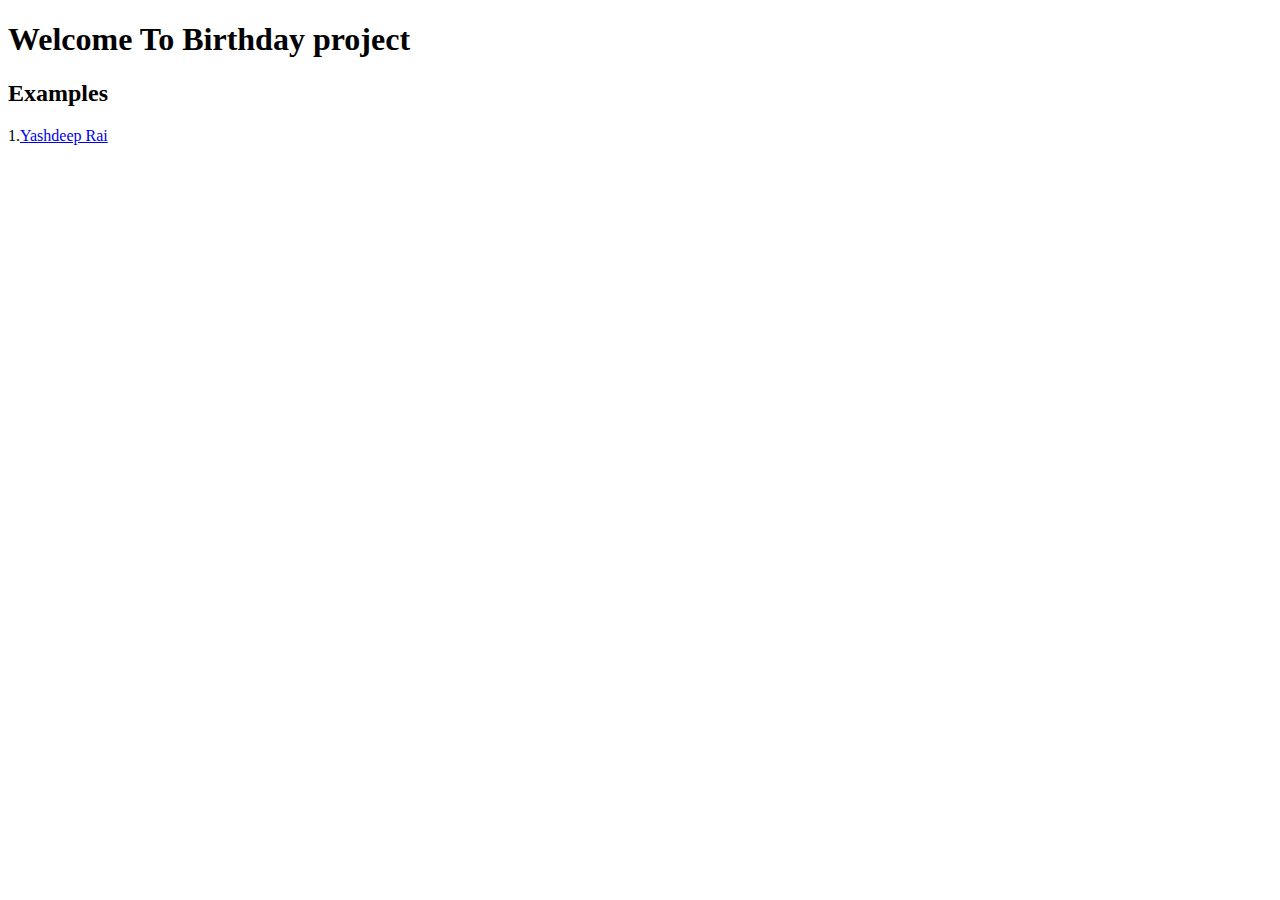
<file: index.html>
<!DOCTYPE html>
<html lang="en">
<head>
    <meta charset="UTF-8">
    <meta name="viewport" content="width=device-width, initial-scale=1.0">
    <title>Document</title>
</head>
<body>
    <h1>Welcome To Birthday project</h1>
    <h2>Examples</h2>
    1.<a href="https://vineethraik.github.io/birthday-project/site/yashadeep-rai/">Yashdeep Rai</a>
</body>
</html>


<!-- <a href="https://api.whatsapp.com/send?phone=918762907811&text=urlencodedtext">Hello, world!</a> -->
</file>
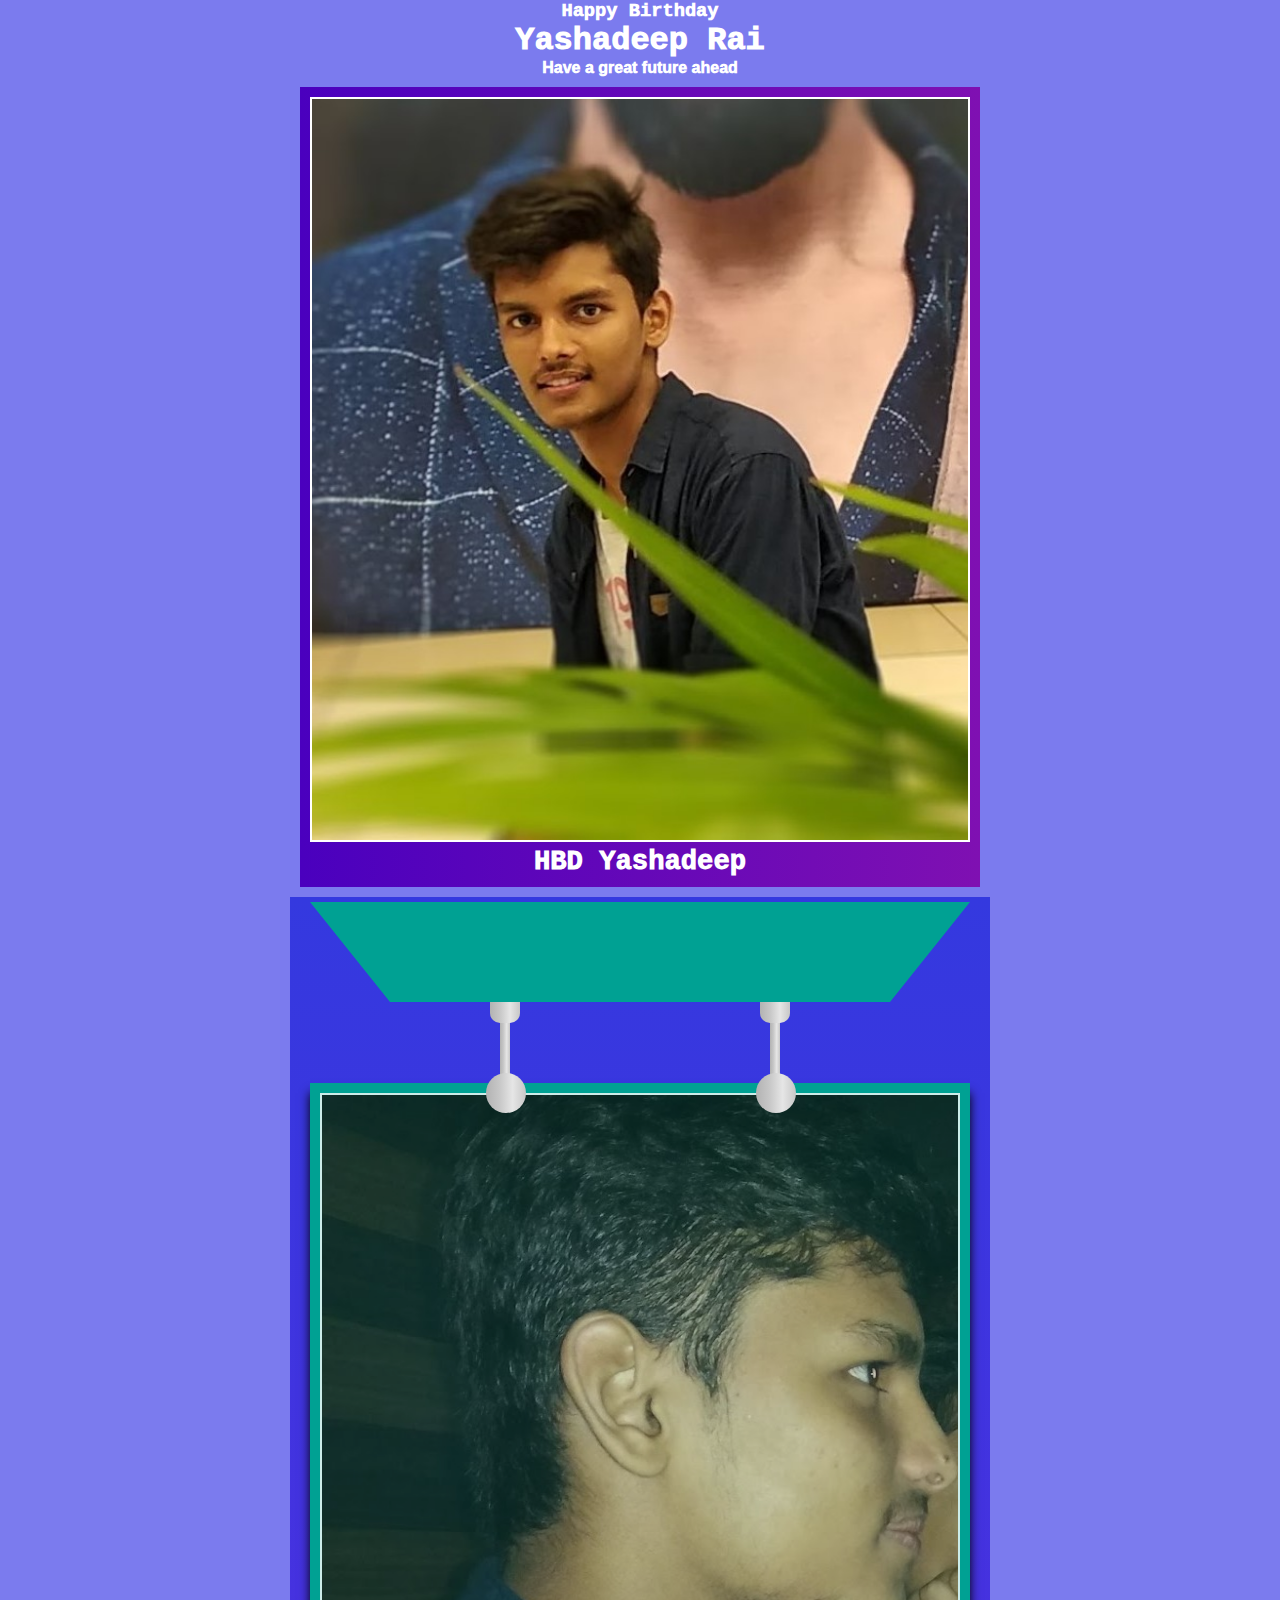
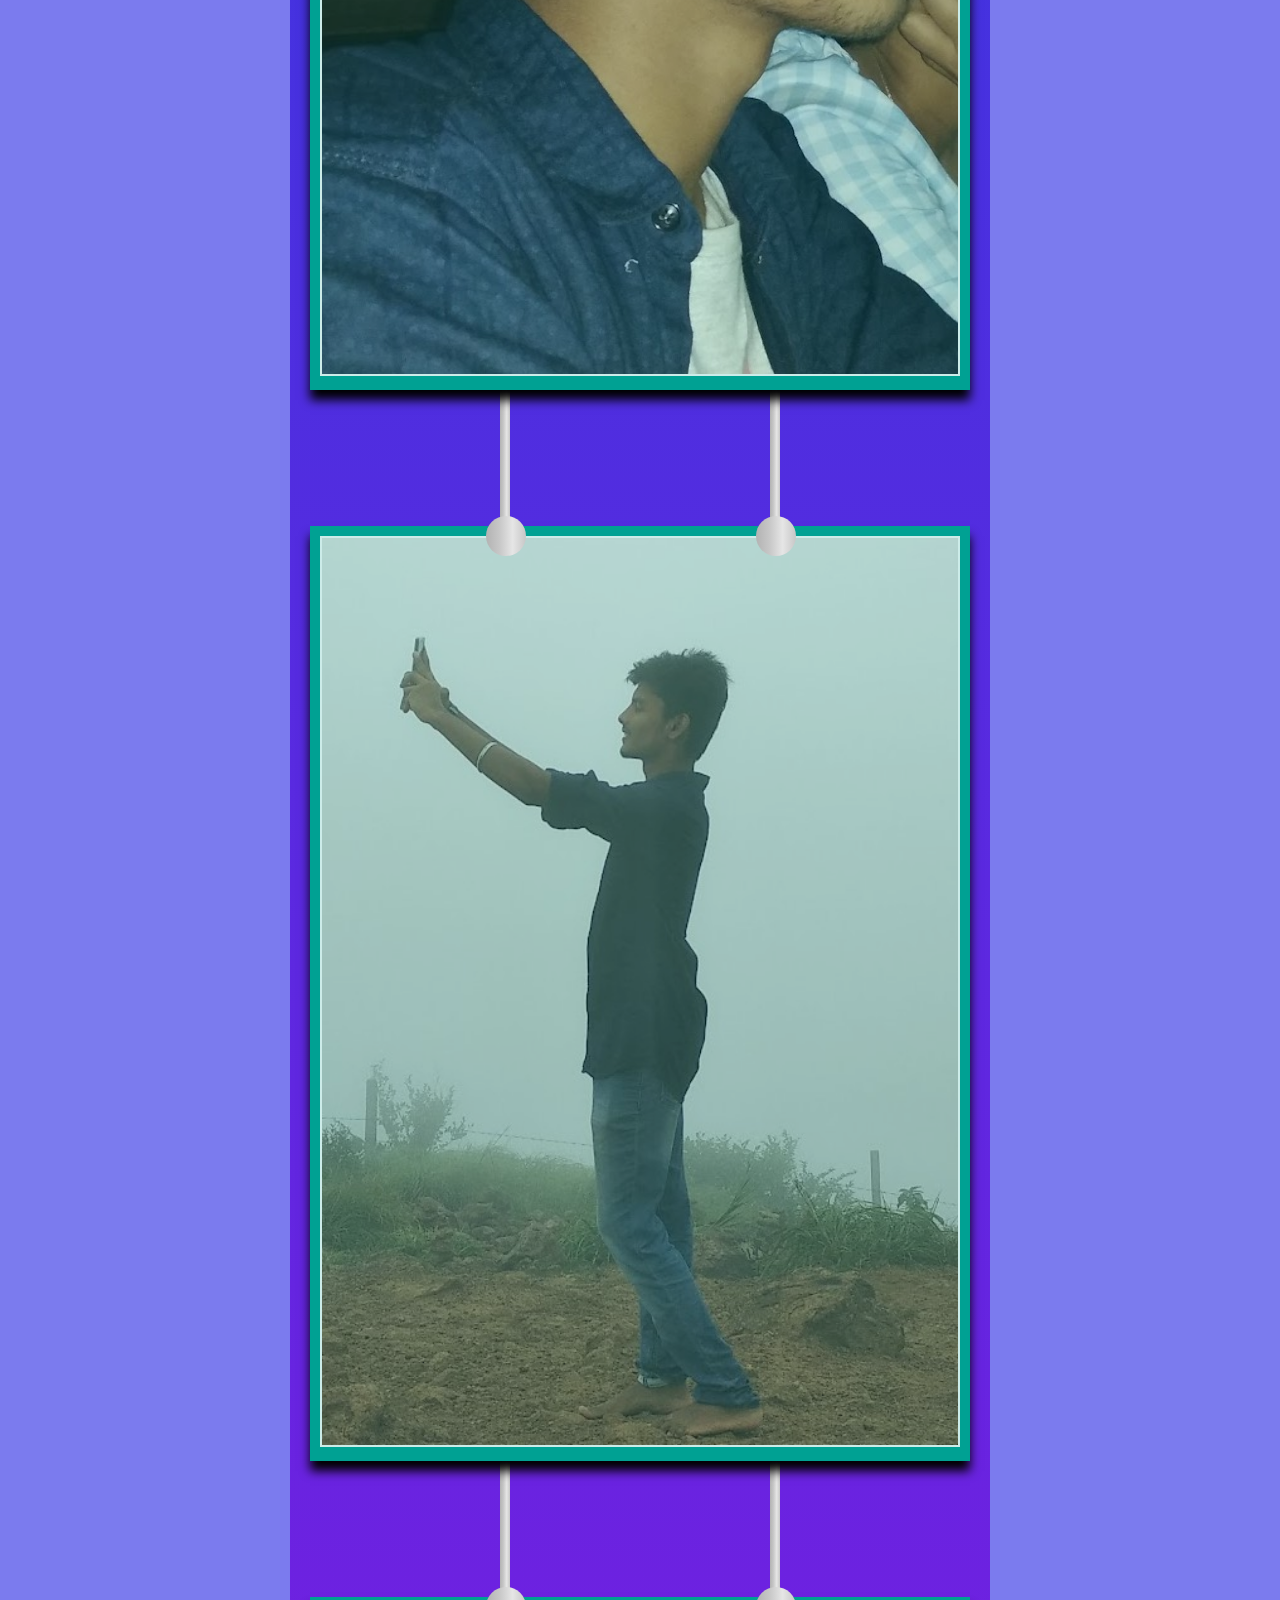
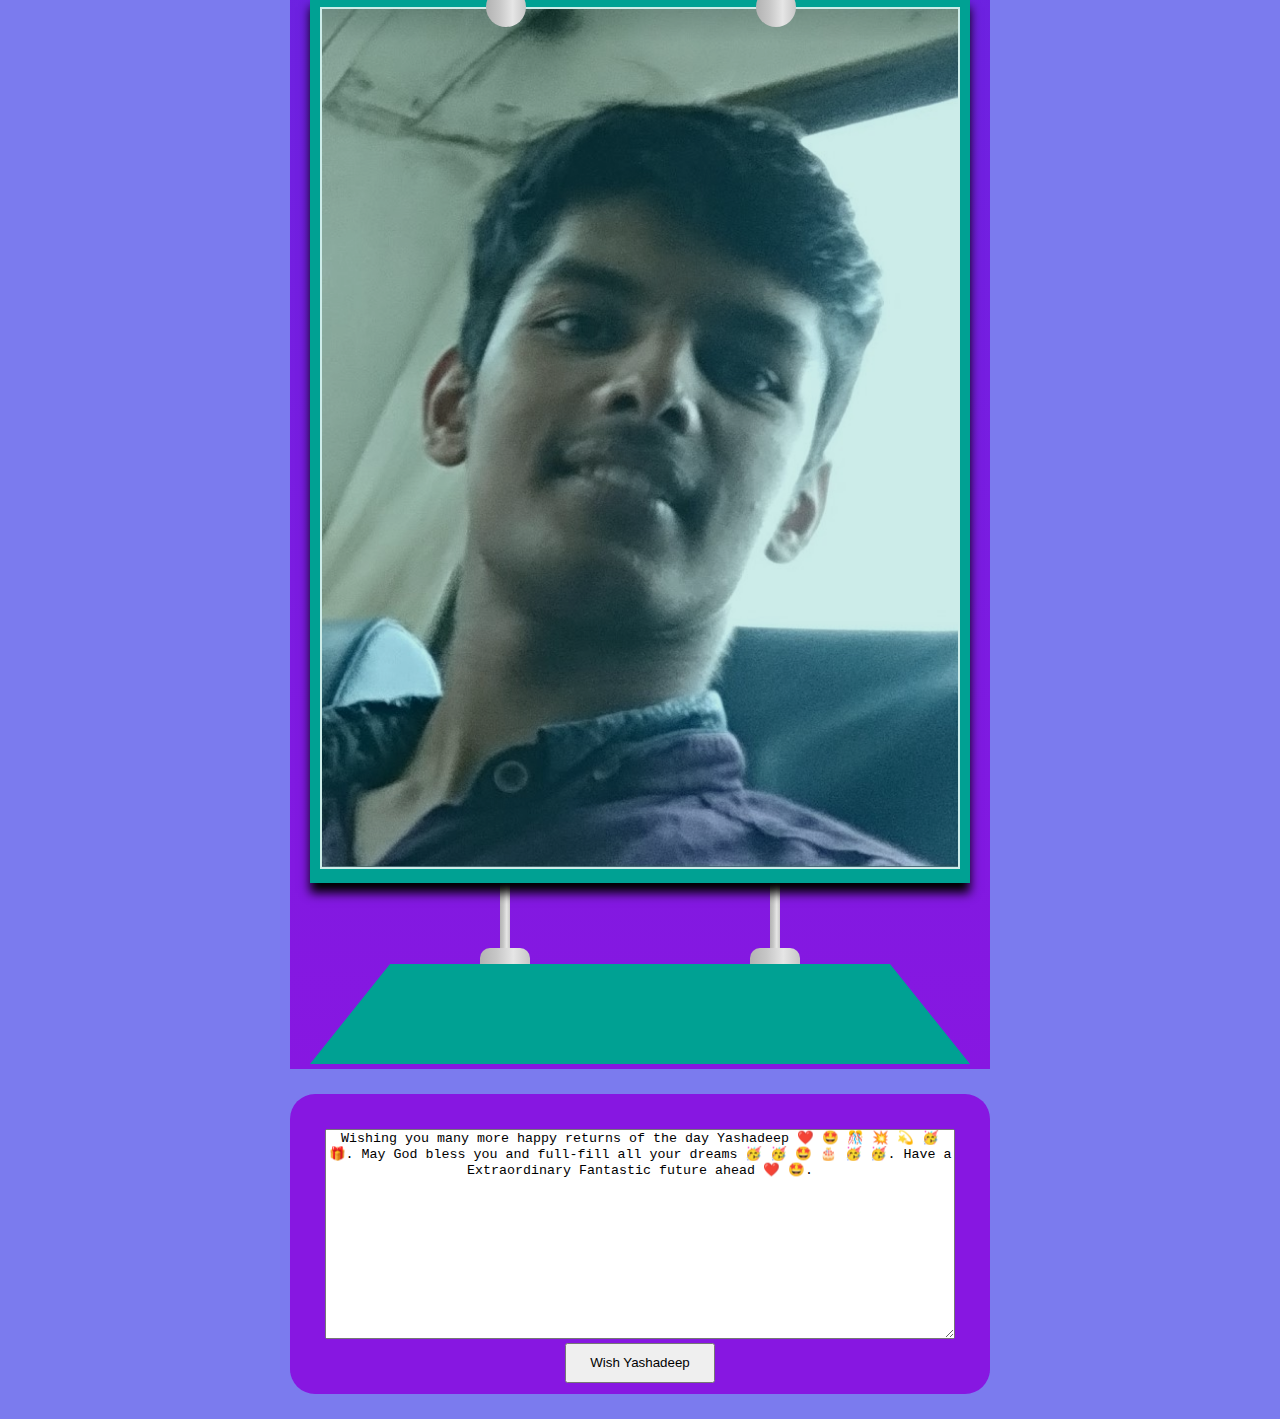
<file: site/yashadeep-rai/index.html>
<!DOCTYPE html><html lang="en" prefix="og: https://ogp.me/ns#"><head> <meta charset="UTF-8"> <meta name="viewport" content="width=device-width, initial-scale=1.0"> <meta> <link rel="icon" href="https://vineethraik.github.io/initial-web-dev/res/image/icon.jpg"> <title>HBD deeep</title> <style>:root {--design-color1: rgb(0, 161, 147);--beam-color:rgb(0, 161, 147);--metal-color: linear-gradient(-90deg, hsl(0, 0%, 78%), hsl(0, 0%, 90%), hsl(0, 0%, 78%), hsl(0, 0%, 70%));}* {box-sizing: border-box;text-align: center;margin: 0;padding: 0;}.width100{width: 100%;}body{background-color: rgb(123, 123, 238);color: white;}h3,h1,figcaption{font-family: 'Courier New', Courier, monospace;}h3,h1,p,figcaption{font-weight: 1000;}p {font-family: 'Gill Sans', 'Gill Sans MT', Calibri, 'Trebuchet MS', sans-serif;}figure {padding: 10px;margin: 10px;background: linear-gradient(to right, #4a00be, #7f10b2);}figure>img {border: 2px solid white;}figcaption {font-size: 1.7rem;}#outer_wrapper {position: relative;background: linear-gradient(to bottom, #3439df, #8717e1);}#wrapper {padding: 50px 10px 50px 10px;position: relative;z-index: 1;}#wrapper::before,#wrapper::after{content: "";width: 70vw;height: 0;margin: 5px auto;border: 10vw solid var(--beam-color);border-width: 15vw 10vw;position: absolute;left: 5vw;}#wrapper::before {border-color: var(--beam-color) transparent transparent transparent;top: 0;}#wrapper::after {border-color: transparent transparent var(--beam-color) transparent;bottom: 0;}#rods::before, #rods::after {content: "";position: absolute;width: 10px;height: 98%;top: 1%;background: var(--metal-color);}#rods::before {left: 30%;}#rods::after {right: 30%;}#holder_top::before, #holder_top::after {content: "";position: absolute;width: 30px;height: 25px;top: 3%;background: var(--metal-color);border-radius: 0 0 10px 10px;}#holder_top::before {left: calc(30% - 10px);}#holder_top::after {right: calc(30% - 10px);}#holder_bottom::before, #holder_bottom::after {content: "";position: absolute;width: 50px;height: 20px;bottom: 3%;background: var(--metal-color);border-radius: 10px 10px 0 0;}#holder_bottom::before {left: calc(30% - 20px);}#holder_bottom::after {right: calc(30% - 20px);}.outer_img_wrapper {padding: 10px;margin: 20% 10px;background-color: var(--design-color1);box-shadow: 0px 10px 10px black;position: relative;}.img_wrapper {width: 100%;position: relative;z-index: 50;}.img_connectors::before, .img_connectors::after {content: "";width: 40px;height: 40px;position: absolute;top: -10px;background: var(--metal-color);z-index: 100;border-radius: 50%;}.img_connectors::before {left: calc(30% - 22px);}.img_connectors::after {right: calc(30% - 24px);}.img_extra {width: 100%;opacity: .8;border: 2px solid white;}#wish_div{width: 100%;height: 300px;margin: 25px 0;background: #8717e1;border-radius: 25px;}#greetings{width: 90%;height: 70%;margin-top: 5%;}#wish_button button{width: 150px;height: 40px;}@media only screen and (min-width:700px) {body {width: 700px;margin: 0 auto;}#wish_div{width: 700px;margin: 25px auto;}#wrapper::after, #wrapper::before {width: 500px;border-width: 100px 80px;left: 20px;}}</style></head><body> <h3>Happy Birthday</h3> <h1>Yashadeep Rai</h1> <p>Have a great future ahead</p><div> <figure> <img class="width100" src="res/image/main.jpg" alt=""> <figcaption>HBD Yashadeep</figcaption> </figure> </div><div class="width100" id="outer_wrapper"> <div id="rods"></div><div id="holder_top"></div><div id="holder_bottom"></div><div class="width100" id="wrapper"> <div class="outer_img_wrapper"> <div class="img_connectors"></div><div class="img_wrapper"> <img class="img_extra" src="res/image/1.jpg" alt=""> </div></div><div class="outer_img_wrapper"> <div class="img_connectors"></div><div class="img_wrapper"> <img class="img_extra" src="res/image/2.jpg" alt=""> </div></div><div class="outer_img_wrapper"> <div class="img_connectors"></div><div class="img_wrapper"> <img class="img_extra" src="res/image/3.jpg" alt=""> </div></div></div></div><div id="wish_div"> <textarea name="" id="greetings"></textarea><br><a id="wish_button" href=""><button >Wish Yashadeep</button></a> </div><script>const text=document.getElementById("greetings");const button=document.getElementById("wish_button");const make_url=(str)=>{return `https://api.whatsapp.com/send?phone=918618130736&text=${encodeURI(str)}`;};const update_anchor=()=>{button.setAttribute("href",make_url(text.value));};text.addEventListener("input",()=>{update_anchor();});const newLocal=text.textContent=`Wishing you many more happy returns of the day Yashadeep ❤️ 🤩 🎊 💥 💫 🥳 🎁. May God bless you and full-fill all your dreams 🥳 🥳 🤩 🎂 🥳 🥳. Have a Extraordinary Fantastic future ahead ❤️ 🤩.`;update_anchor();</script></body></html>
</file>
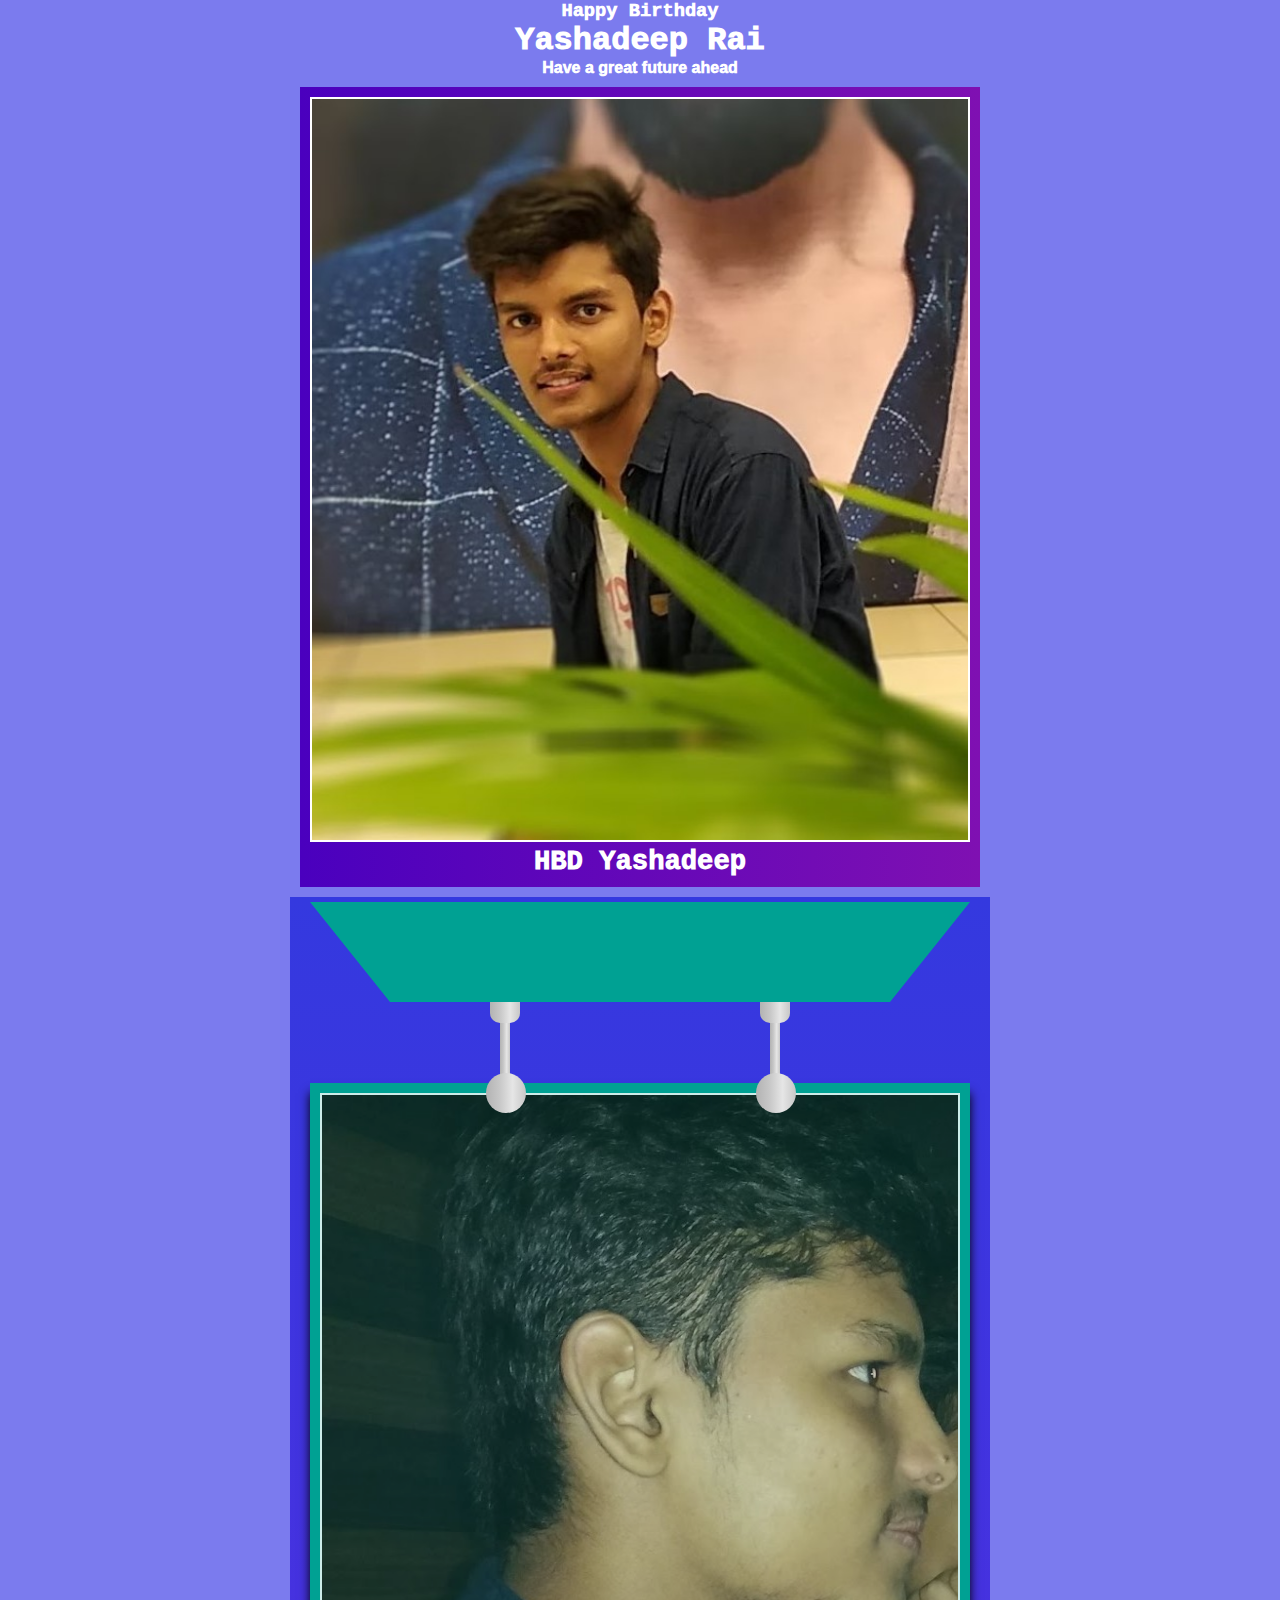
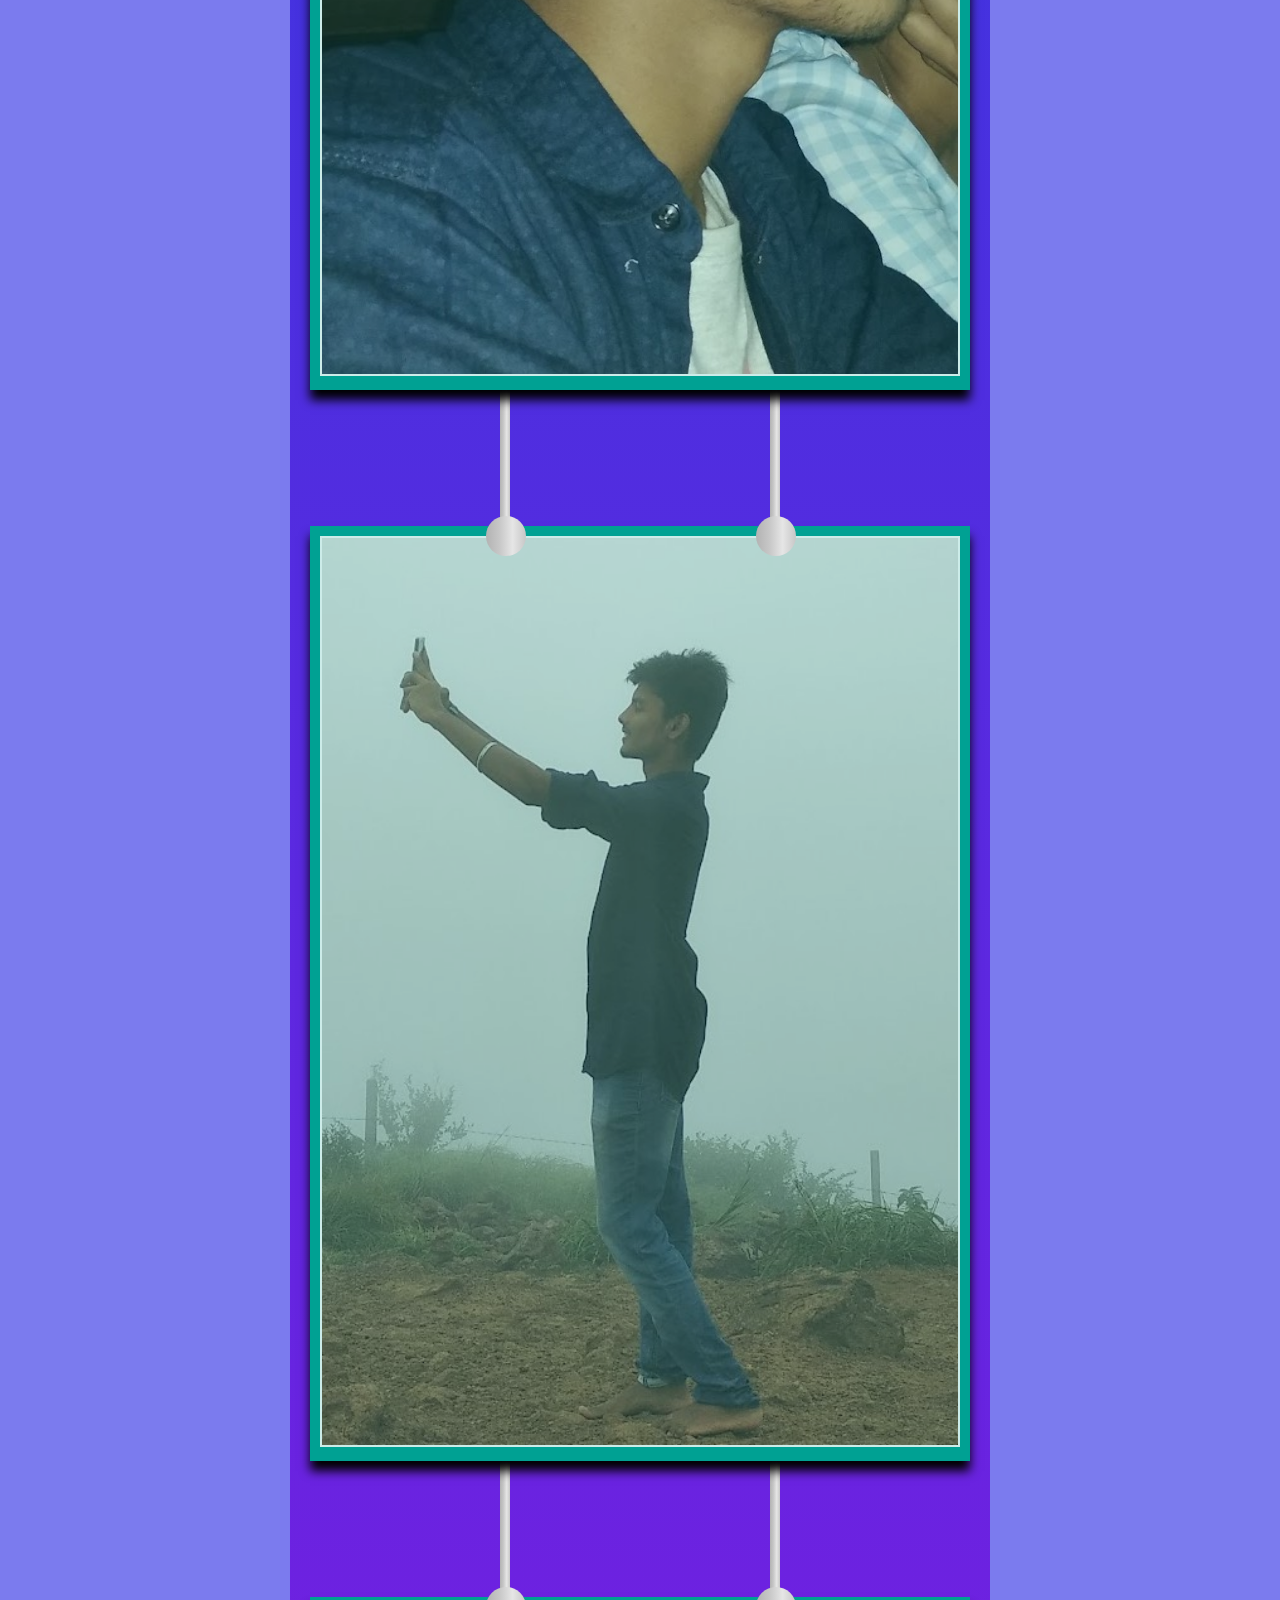
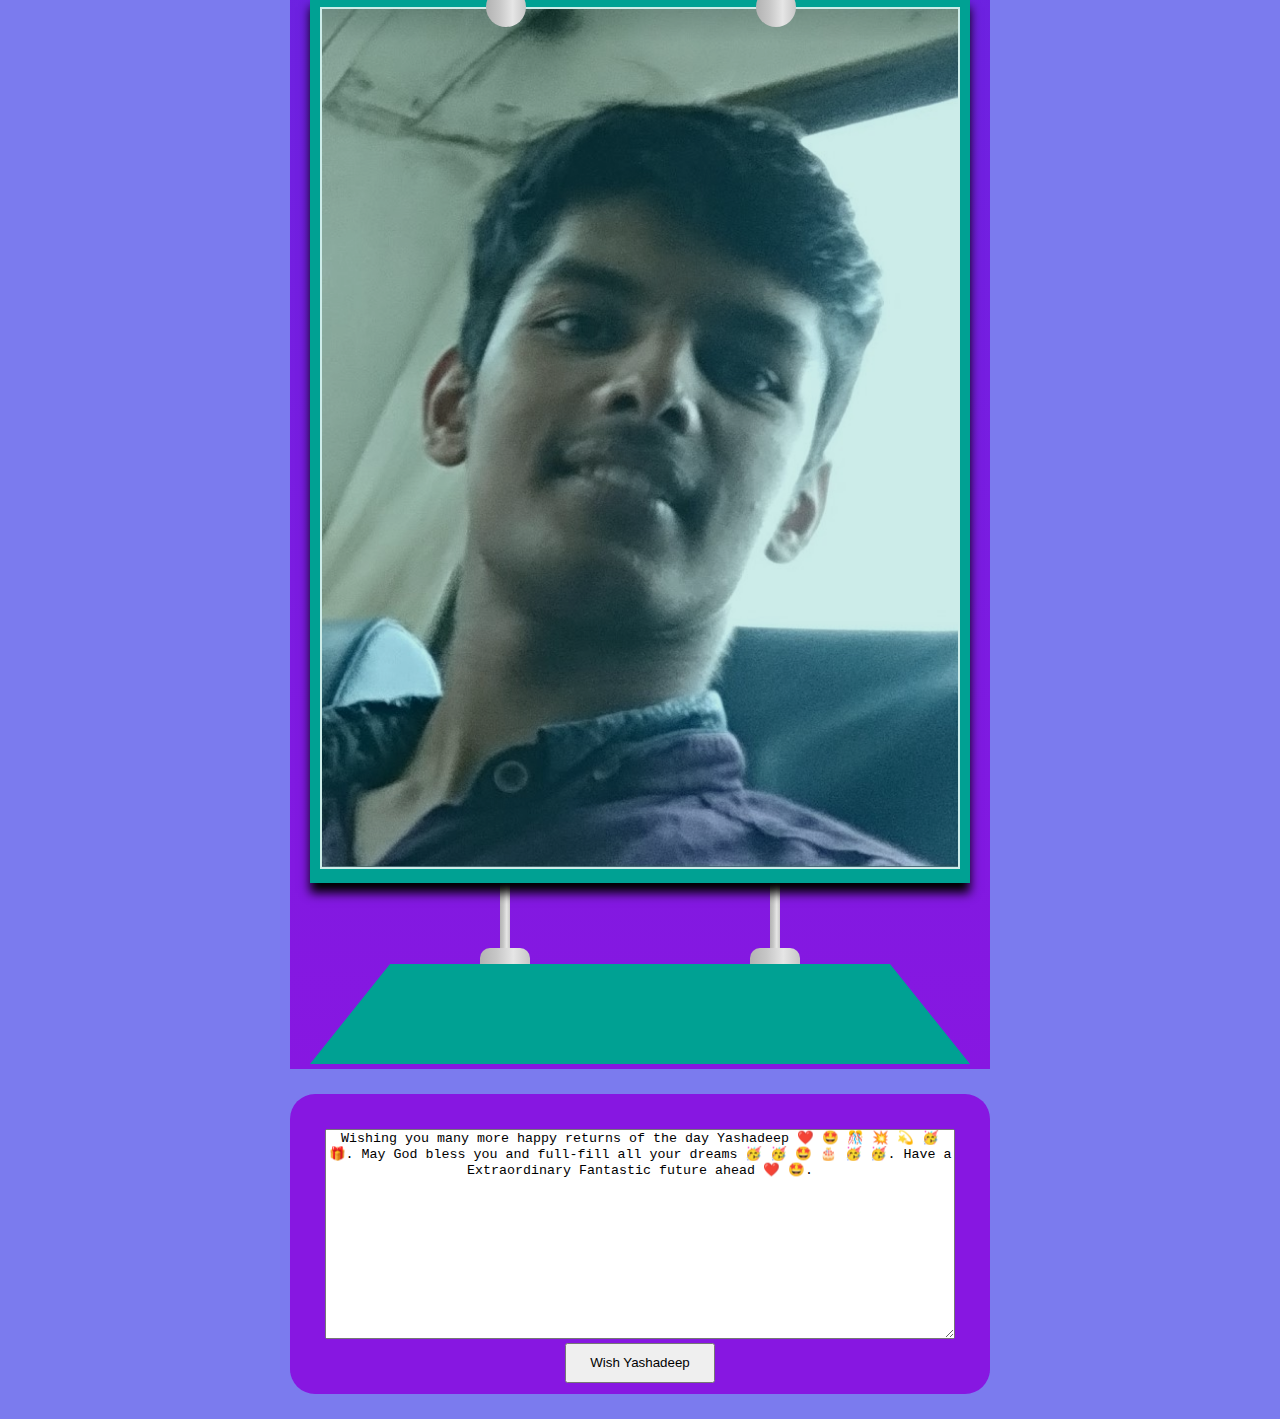
<file: site/yashadeep-rai/index_code.html>
<!DOCTYPE html>
<html lang="en" prefix="og: https://ogp.me/ns#">

<head>
    <meta charset="UTF-8">
    <meta name="viewport" content="width=device-width, initial-scale=1.0">
    <meta>
    <link rel="stylesheet" href="style.css">
    <link rel="icon" href="https://vineethraik.github.io/initial-web-dev/res/image/icon.jpg">
    <title>HBD deeep</title>
</head>

<body>
    <h3>Happy Birthday</h3>
    <h1>Yashadeep Rai</h1>
    <p>Have a great future ahead</p>
    <div>
        <figure>
            <img class="width100" src="res/image/main.jpg" alt="">
            <figcaption>HBD Yashadeep</figcaption>
        </figure>
    </div>

    <div class="width100" id="outer_wrapper">
        <div id="rods"></div>
        <div id="holder_top"></div>
        <div id="holder_bottom"></div>
        <div class="width100" id="wrapper">
            <div class="outer_img_wrapper">
                <div class="img_connectors"></div>
                <div class="img_wrapper">
                    <img class="img_extra" src="res/image/1.jpg" alt="">
                </div>
            </div>
            <div class="outer_img_wrapper">
                <div class="img_connectors"></div>
                <div class="img_wrapper">
                    <img class="img_extra" src="res/image/2.jpg" alt="">
                </div>
            </div>
            <div class="outer_img_wrapper">
                <div class="img_connectors"></div>
                <div class="img_wrapper">
                    <img class="img_extra" src="res/image/3.jpg" alt="">
                    
                </div>
            </div>
        </div>
    </div>
    <div id="wish_div">
        <textarea id="greetings"></textarea><br>
        <a id="wish_button" href=""><button >Wish Yashadeep</button></a>
    </div>

    <script src="script.js"></script>
    
</body>

</html>
</file>
<file: site/yashadeep-rai/style.css>
:root {
    /* color for doom and connected objects */
    --design-color1: rgb(0, 161, 147);
    --beam-color:rgb(0, 161, 147);
    --metal-color: linear-gradient(-90deg, hsl(0, 0%, 78%),
            hsl(0, 0%, 90%),
            hsl(0, 0%, 78%),
            hsl(0, 0%, 70%));
}

/* Normalizing */
* {
    box-sizing: border-box;
    text-align: center;
    margin: 0;
    padding: 0;
}

/* common */
.width100{
    width: 100%;
}

body{
    background-color: rgb(123, 123, 238);
    color: white;
}

/* Heading */
h3,h1,figcaption{
    font-family: 'Courier New', Courier, monospace;
}

h3,h1,p,figcaption{
    font-weight: 1000;
}


p {
    font-family: 'Gill Sans', 'Gill Sans MT', Calibri, 'Trebuchet MS', sans-serif;
}

/* Heading image */
figure {
    padding: 10px;
    margin: 10px;
    background: linear-gradient(to right, #4a00be, #7f10b2);
}

figure>img {
    border: 2px solid white;
}

figcaption {
    font-size: 1.7rem;
}

/* Extra image gallery wrapper */
#outer_wrapper {
    position: relative;
    background: linear-gradient(to bottom, #3439df, #8717e1);
}

#wrapper {
    padding: 50px 10px 50px 10px;
    position: relative;
    z-index: 1;

}

/* beam */
#wrapper::before,#wrapper::after{
    content: "";
    width: 70vw;
    height: 0;
    margin: 5px auto;
    border: 10vw solid var(--beam-color);
    border-width: 15vw 10vw;
    position: absolute;
    left: 5vw;
}

/* beam top */
#wrapper::before {
    border-color: var(--beam-color) transparent transparent transparent;
    top: 0;
}

/* beam bottom */
#wrapper::after {
    border-color: transparent transparent var(--beam-color) transparent;
    bottom: 0;
}

/* support structure*/
#rods::before,
#rods::after {
    content: "";
    position: absolute;
    width: 10px;
    height: 98%;
    top: 1%;
    /* background-color: var(--design-color1); */
    background: var(--metal-color);
}

/* left */
#rods::before {
    left: 30%;
}

/* right */
#rods::after {
    right: 30%;
}

/* Holder for rods */
/* top */
#holder_top::before,
#holder_top::after {
    content: "";
    position: absolute;
    width: 30px;
    height: 25px;
    top: 3%;
    /* background-color: var(--design-color1); */
    background: var(--metal-color);
    border-radius: 0 0 10px 10px;
}

/* left */
#holder_top::before {
    left: calc(30% - 10px);
}

/* right */
#holder_top::after {
    right: calc(30% - 10px);
}

/* bottom */
#holder_bottom::before,
#holder_bottom::after {
    content: "";
    position: absolute;
    width: 50px;
    height: 20px;
    bottom: 3%;
    /* background-color: var(--design-color1); */
    background: var(--metal-color);
    border-radius: 10px 10px 0 0;
}

/* left */
#holder_bottom::before {
    left: calc(30% - 20px);
}

/* right */
#holder_bottom::after {
    right: calc(30% - 20px);
}

/* Images */
.outer_img_wrapper {
    padding: 10px;
    margin: 20% 10px;
    background-color: var(--design-color1);
    box-shadow: 0px 10px 10px black;
    position: relative;
}


/* connectors */
.img_wrapper {
    width: 100%;
    position: relative;
    z-index: 50;
}

.img_connectors::before,
.img_connectors::after {
    content: "";
    width: 40px;
    height: 40px;
    position: absolute;
    top: -10px;
    /* background-color: var(--design-color1); */
    background: var(--metal-color);
    z-index: 100;
    border-radius: 50%;
}

/* left */
.img_connectors::before {
    left: calc(30% - 22px);
}

/* right */
.img_connectors::after {
    right: calc(30% - 24px);
}




.img_extra {
    width: 100%;
    opacity: .8;
    border: 2px solid white;
}

/* wish section */

#wish_div{
    width: 100%;
    height: 300px;
    margin: 25px 0;
    background: #8717e1;
    border-radius: 25px;
}

#greetings{
    width: 90%;
    height: 70%;
    margin-top: 5%;
}

#wish_button button{
    width: 150px;
    height: 40px;
}






/*  keep max width of content 700px
    to ensure no need of design change
    for the gallery*/
@media only screen and (min-width:700px) {
    body {
        width: 700px;
        margin: 0 auto;
    }

    #wish_div{
        width: 700px;
        margin: 25px auto;
    }

    /* fixing the issue caused by using "vw" width*/
    #wrapper::after,
    #wrapper::before {
        width: 500px;
        border-width: 100px 80px;
        left: 20px;
    }
}
</file>
